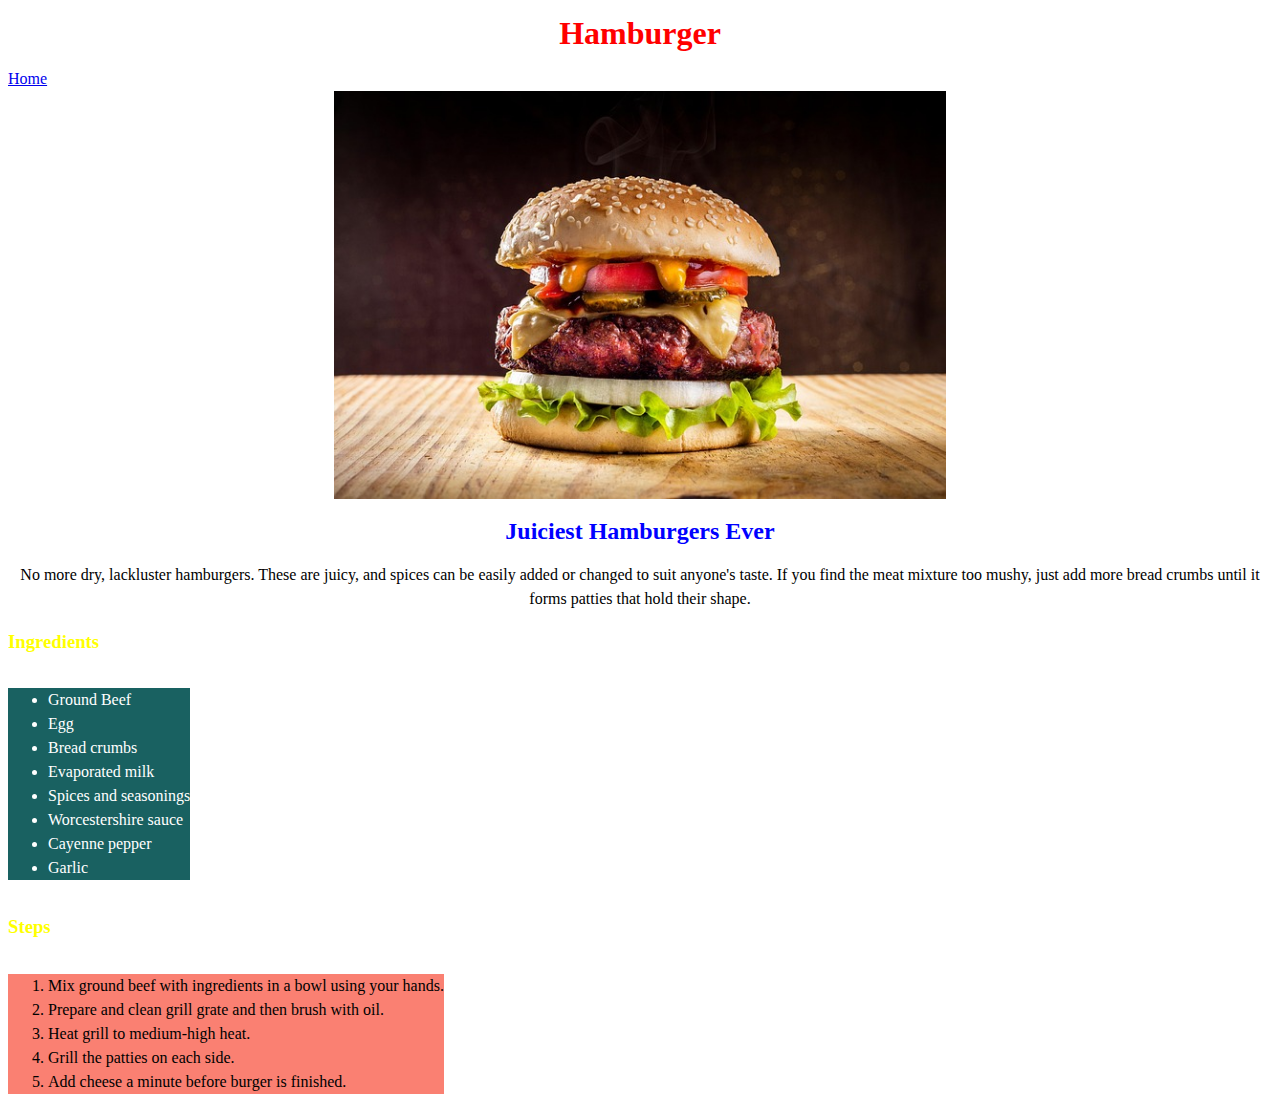
<file: recipes/hamburger.html>
<!DOCTYPE html>
<html lang="en">
    <head>
        <meta charset="UTF-8">
        <title>Hamburger</title>
        <link rel="stylesheet" href="../styles.css">
    </head>

    <body>
        <h1>Hamburger</h1>

        <a href="../index.html">Home</a>

        <br>

        <img src="../images/hamburger.jpg" alt="Tasty Hamburger" width="612px">

        <h2>Juiciest Hamburgers Ever</h2>

        <p>No more dry, lackluster hamburgers. These are juicy, and spices can be easily added or changed to suit anyone's taste. If you find the meat mixture too mushy, just add more bread crumbs until it forms patties that hold their shape.</p>
        <div class="ingredients-container">
            <h3>Ingredients</h3>

            <ul>
                <li>Ground Beef</li>
                <li>Egg</li>
                <li>Bread crumbs</li>
                <li>Evaporated milk</li>
                <li>Spices and seasonings</li>
                <li>Worcestershire sauce</li>
                <li>Cayenne pepper</li>
                <li>Garlic</li>
            </ul>
        </div>

        <div class="steps-container">
            <h3>Steps</h3>

            <ol>
                <li>Mix ground beef with ingredients in a bowl using your hands.</li>
                <li>Prepare and clean grill grate and then brush with oil.</li>
                <li>Heat grill to medium-high heat.</li>
                <li>Grill the patties on each side.</li>
                <li>Add cheese a minute before burger is finished.</li>
            </ol>
        </div>


    </body>
</html>
</file>
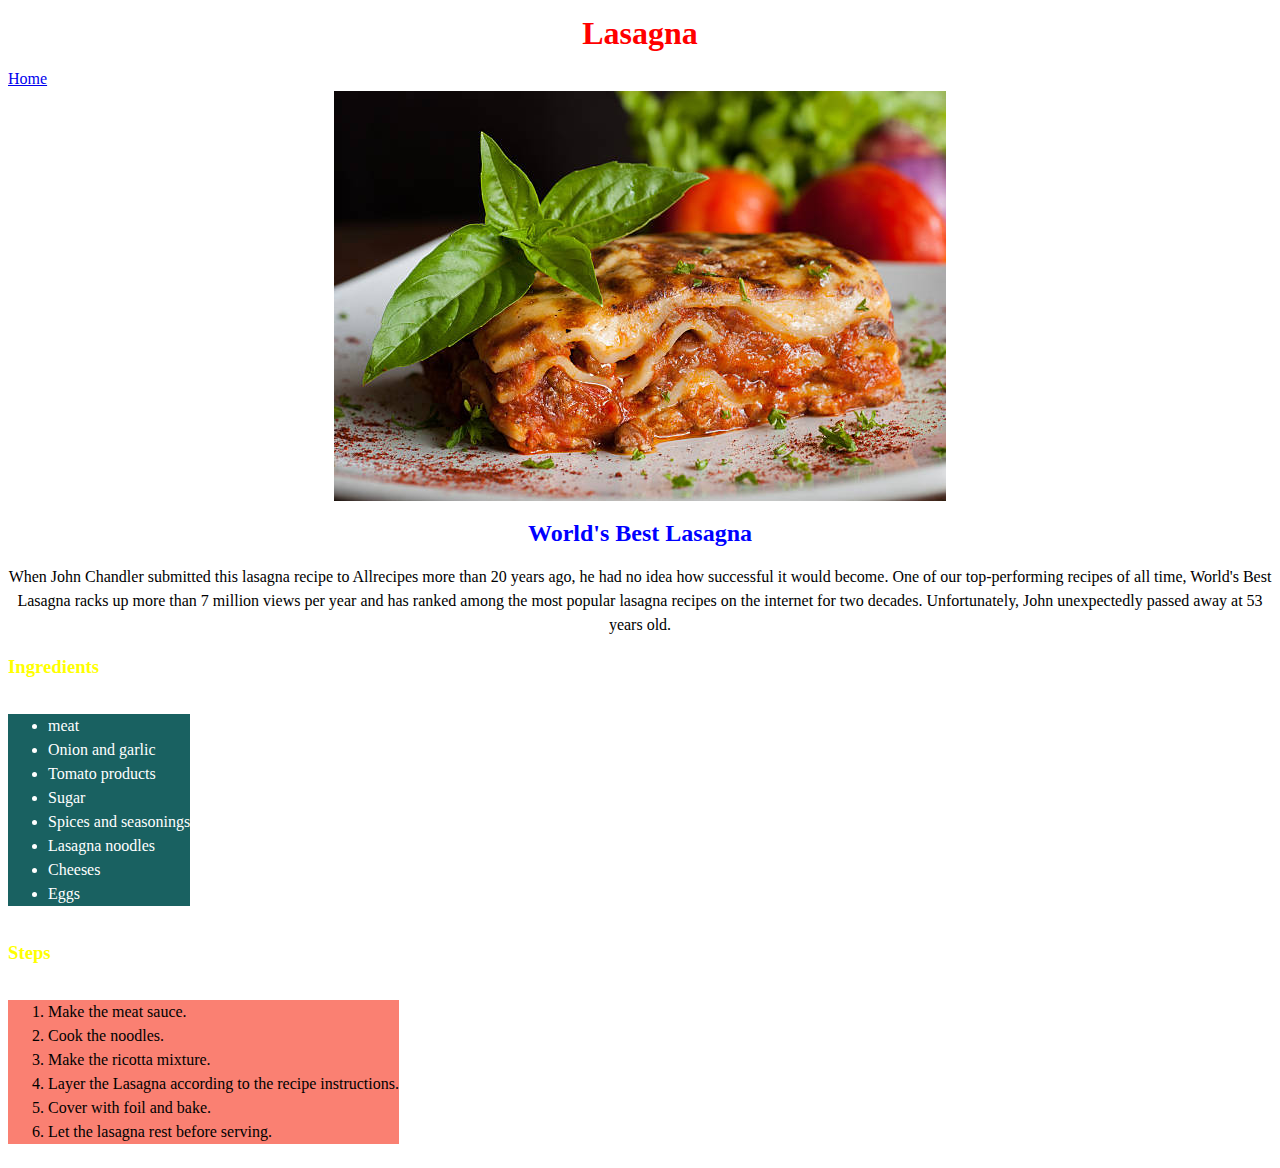
<file: recipes/lasagna.html>
<!DOCTYPE html>
<html lang="en">
    <head>
        <meta charset="UTF-8">
        <title>Lasagna</title>

        <link rel="stylesheet" href="../styles.css">
    </head>

    <body>
        <h1>Lasagna</h1>

        <a href="../index.html">Home</a>

        <br>

        <img src="../images/lasagna.jpg" alt="Lasagna with spices on a plate" width="612px">

        <h2>World's Best Lasagna</h2>

        <p>When John Chandler submitted this lasagna recipe to Allrecipes more than 20 years ago, he had no idea how successful it would become. One of our top-performing recipes of all time, World's Best Lasagna racks up more than 7 million views per year and has ranked among the most popular lasagna recipes on the internet for two decades. Unfortunately, John unexpectedly passed away at 53 years old.</p>
        
        <div class="ingredients-container">
            <h3>Ingredients</h3>

            <ul>
                <li>meat</li>
                <li>Onion and garlic</li>
                <li>Tomato products</li>
                <li>Sugar</li>
                <li>Spices and seasonings</li>
                <li>Lasagna noodles</li>
                <li>Cheeses</li>
                <li>Eggs</li>
            </ul>
        </div>
        <div class="steps-container">
            <h3>Steps</h3>

            <ol>
                <li>Make the meat sauce.</li>
                <li>Cook the noodles.</li>
                <li>Make the ricotta mixture.</li>
                <li>Layer the Lasagna according to the recipe instructions.</li>
                <li>Cover with foil and bake.</li>
                <li>Let the lasagna rest before serving.</li>
            </ol>
        </div>


    </body>
</html>
</file>
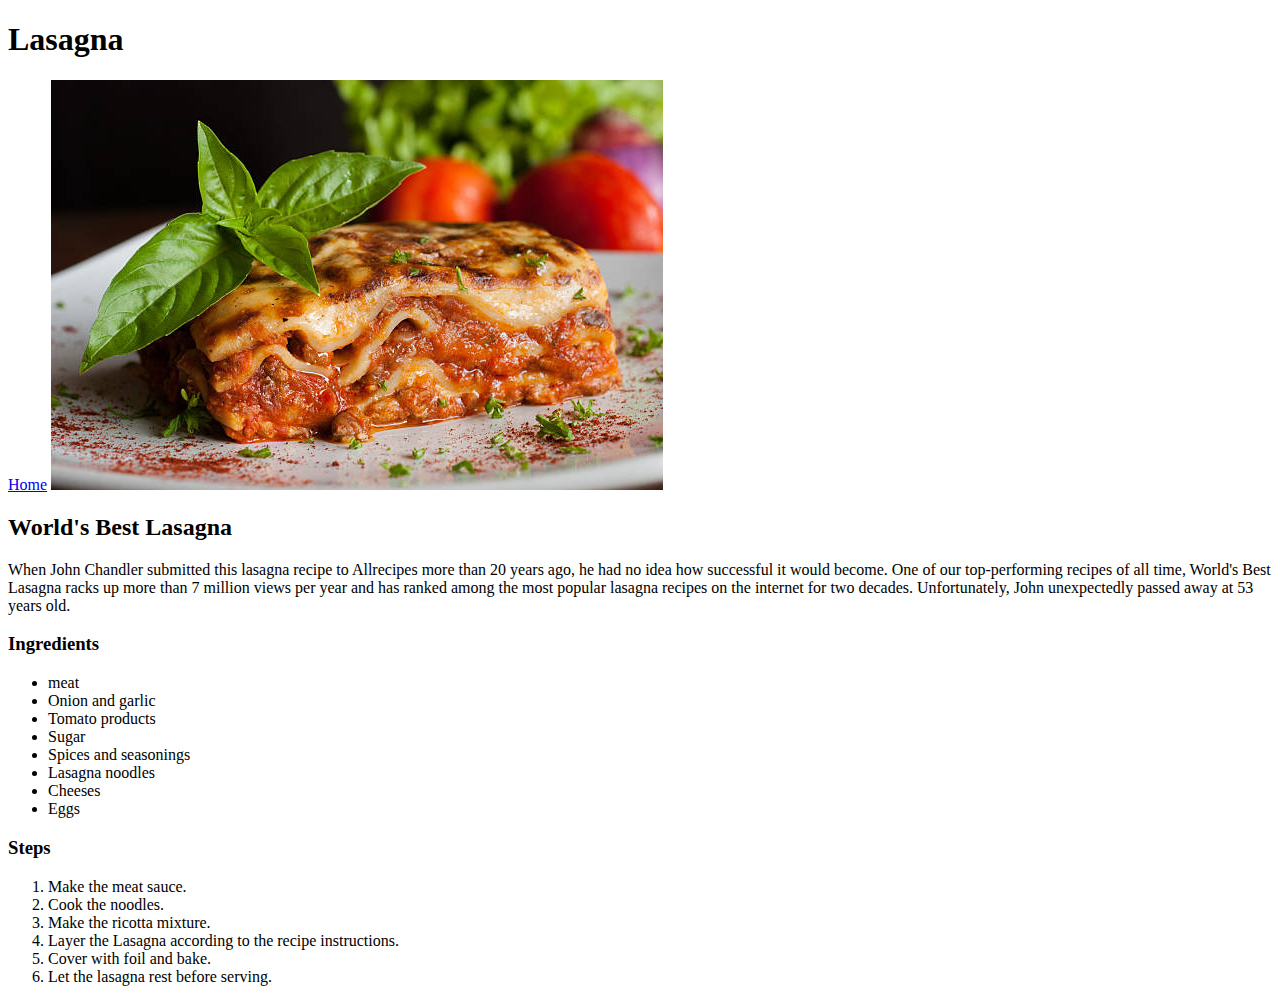
<file: recipes/lasgna.html>
<!DOCTYPE html>
<html lang="en">
    <head>
        <meta charset="UTF-8">
        <title>Lasagna</title>
    </head>

    <body>
        <h1>Lasagna</h1>

        <a href="../index.html">Home</a>

        <img src="../images/lasagna.jpg" alt="">

        <h2>World's Best Lasagna</h2>

        <p>When John Chandler submitted this lasagna recipe to Allrecipes more than 20 years ago, he had no idea how successful it would become. One of our top-performing recipes of all time, World's Best Lasagna racks up more than 7 million views per year and has ranked among the most popular lasagna recipes on the internet for two decades. Unfortunately, John unexpectedly passed away at 53 years old.</p>

        <h3>Ingredients</h3>

        <ul>
            <li>meat</li>
            <li>Onion and garlic</li>
            <li>Tomato products</li>
            <li>Sugar</li>
            <li>Spices and seasonings</li>
            <li>Lasagna noodles</li>
            <li>Cheeses</li>
            <li>Eggs</li>
        </ul>

        <h3>Steps</h3>

        <ol>
            <li>Make the meat sauce.</li>
            <li>Cook the noodles.</li>
            <li>Make the ricotta mixture.</li>
            <li>Layer the Lasagna according to the recipe instructions.</li>
            <li>Cover with foil and bake.</li>
            <li>Let the lasagna rest before serving.</li>
        </ol>



    </body>
</html>
</file>
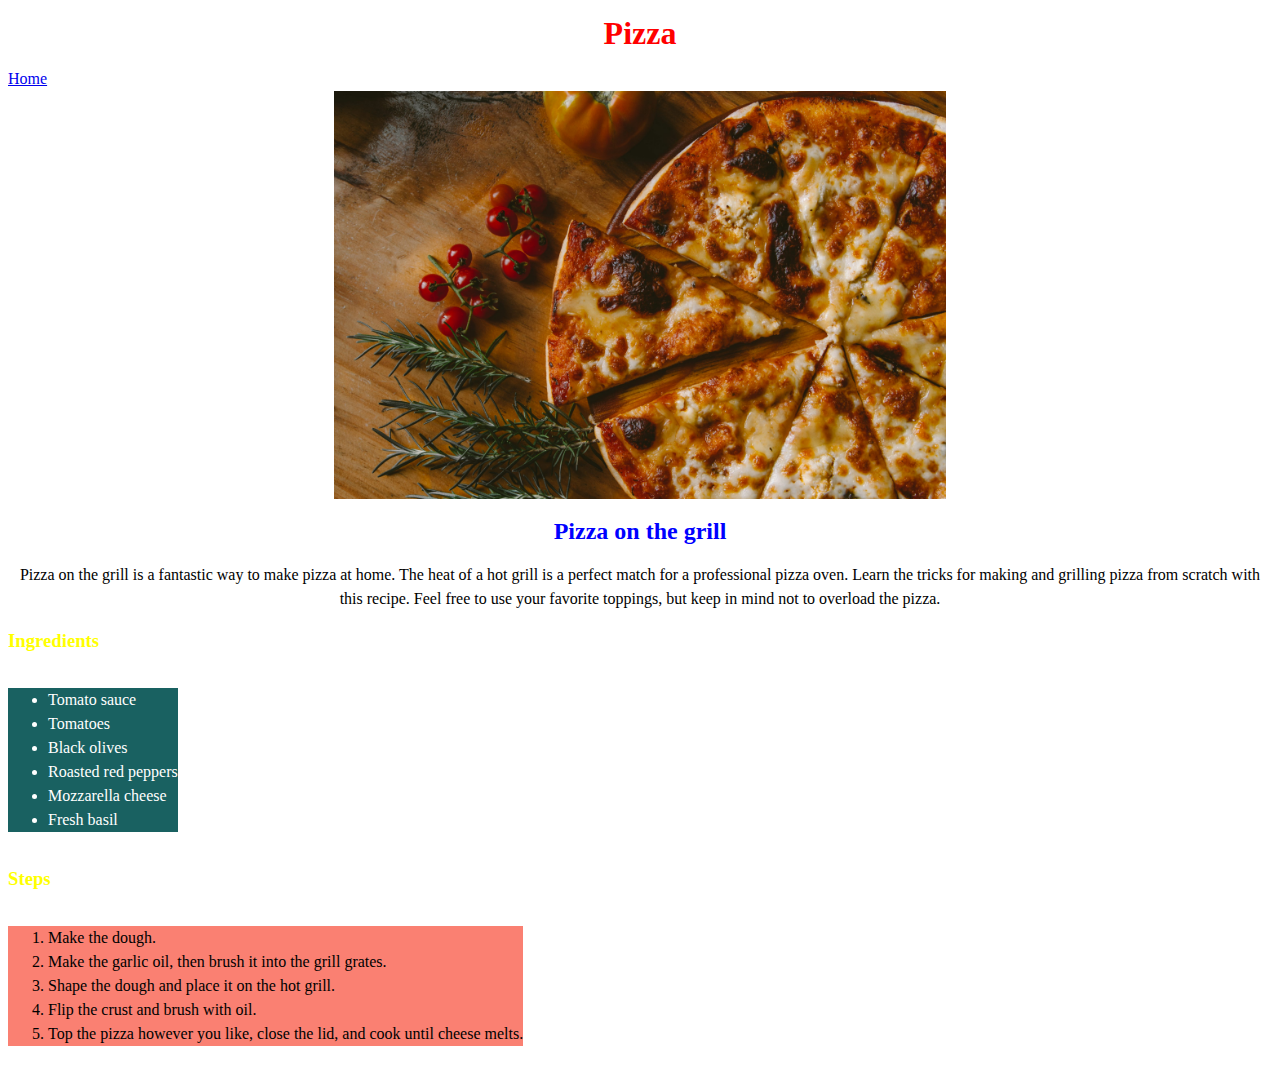
<file: recipes/pizza.html>
<!DOCTYPE html>
<html lang="en">
<head>
    <meta charset="UTF-8">
    <meta name="viewport" content="width=device-width, initial-scale=1.0">
    <title>Pizza</title>
    <link rel="stylesheet" href="../styles.css">
</head>
<body>
    <h1>Pizza</h1>

    <a href="../index.html">Home</a> <br>

    <img src="../images/pizza.jpeg" alt="Delicous Pizza" width="612px">

    <h2>Pizza on the grill</h2>

    <p>Pizza on the grill is a fantastic way to make pizza at home. The heat of a hot grill is a perfect match for a professional pizza oven. Learn the tricks for making and grilling pizza from scratch with this recipe. Feel free to use your favorite toppings, but keep in mind not to overload the pizza.</p>

    <div class="ingredients-container">
        <h3>Ingredients</h3>

        <ul>
            <li>Tomato sauce</li>
            <li>Tomatoes</li>
            <li>Black olives</li>
            <li>Roasted red peppers</li>
            <li>Mozzarella cheese</li>
            <li>Fresh basil</li>
            </ul>
        </div>
    <div class="steps-container">
        <h3>Steps</h3>

        <ol>
            <li>Make the dough.</li>
            <li>Make the garlic oil, then brush it into the grill grates.</li>
            <li>Shape the dough and place it on the hot grill.</li>
            <li>Flip the crust and brush with oil.</li>
            <li>Top the pizza however you like, close the lid, and cook until cheese melts.</li>
        </ol>
    </div>
</body>
</html>
</file>
<file: styles.css>
body {
    font: Tahoma, sans-serif;
    line-height: 1.5rem;
}

.home-list {
    list-style: none;
    text-align: center;
}

ul li a {
    font-size: 24px;
    text-decoration: none;
}

h1 {
    text-align: center;
}

img {
    display: block;
    margin: auto;
}

h1 {
    color: red;
}

h2 {
    color: blue;
    text-align: center;
}

p {
    text-align: center;
}

h3 {
    color: yellow;
}

ul {
    display: inline-block;
    background-color: rgb(25, 97, 97);
    color: white;
}

ol {
    display: inline-block;
    background-color: salmon;
}
</file>
